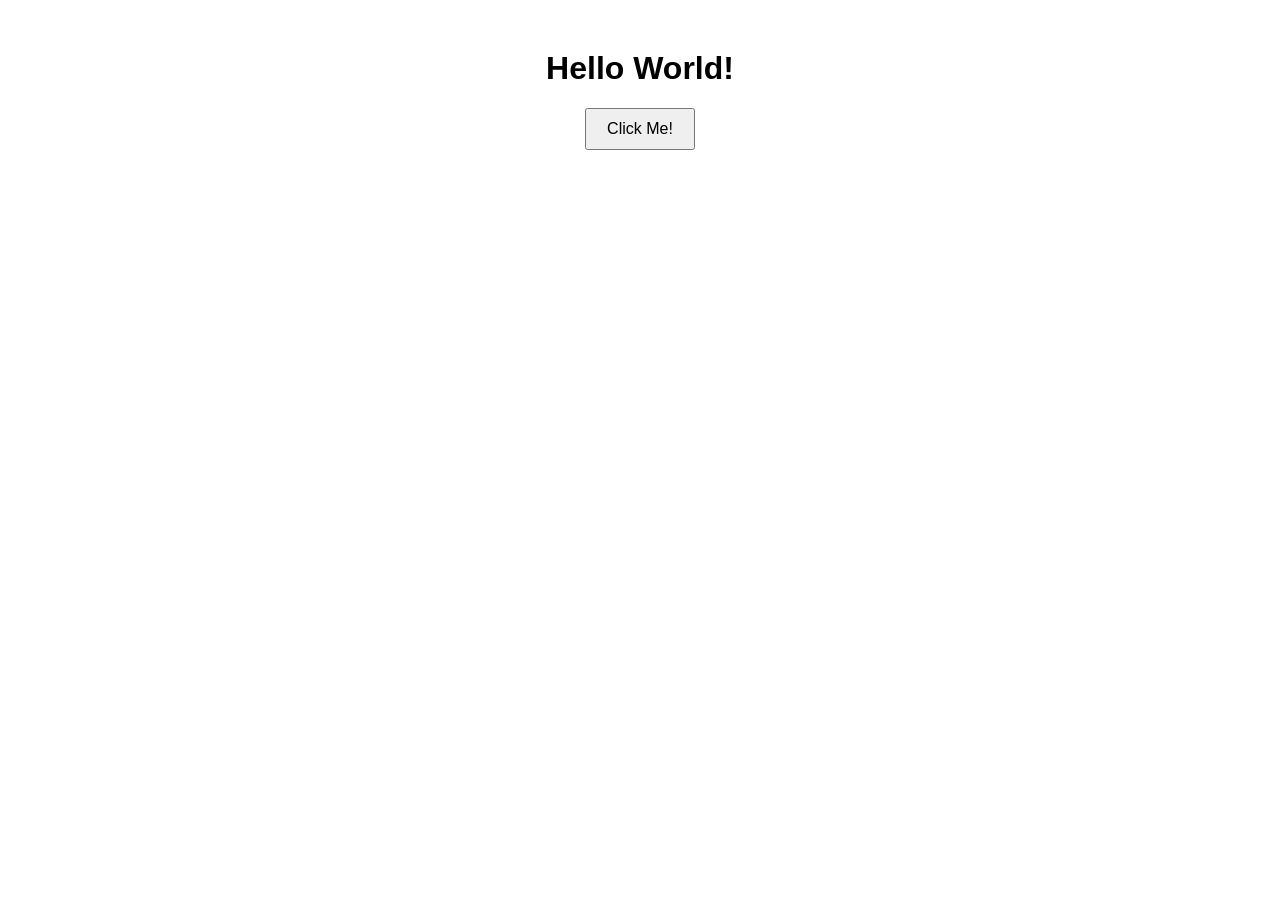
<file: index.html>
<!DOCTYPE html>
<html lang="en">
<head>
    <meta charset="UTF-8">
    <meta name="viewport" content="width=device-width, initial-scale=1.0">
    <title>Alice Von Ataraxia</title>
    <style>
        body {
            font-family: Arial, sans-serif;
            text-align: center;
            margin-top: 50px;
        }
        button {
            padding: 10px 20px;
            font-size: 16px;
            cursor: pointer;
        }
    </style>
</head>
<body>
    <h1>Hello World!</h1>
    <button id="myButton">Click Me!</button>

    <script>
        const button = document.getElementById('myButton');

        button.addEventListener('click', () => {
            window.location.href = 'snake.html';
        });
    </script>
</body>
</html>
</file>
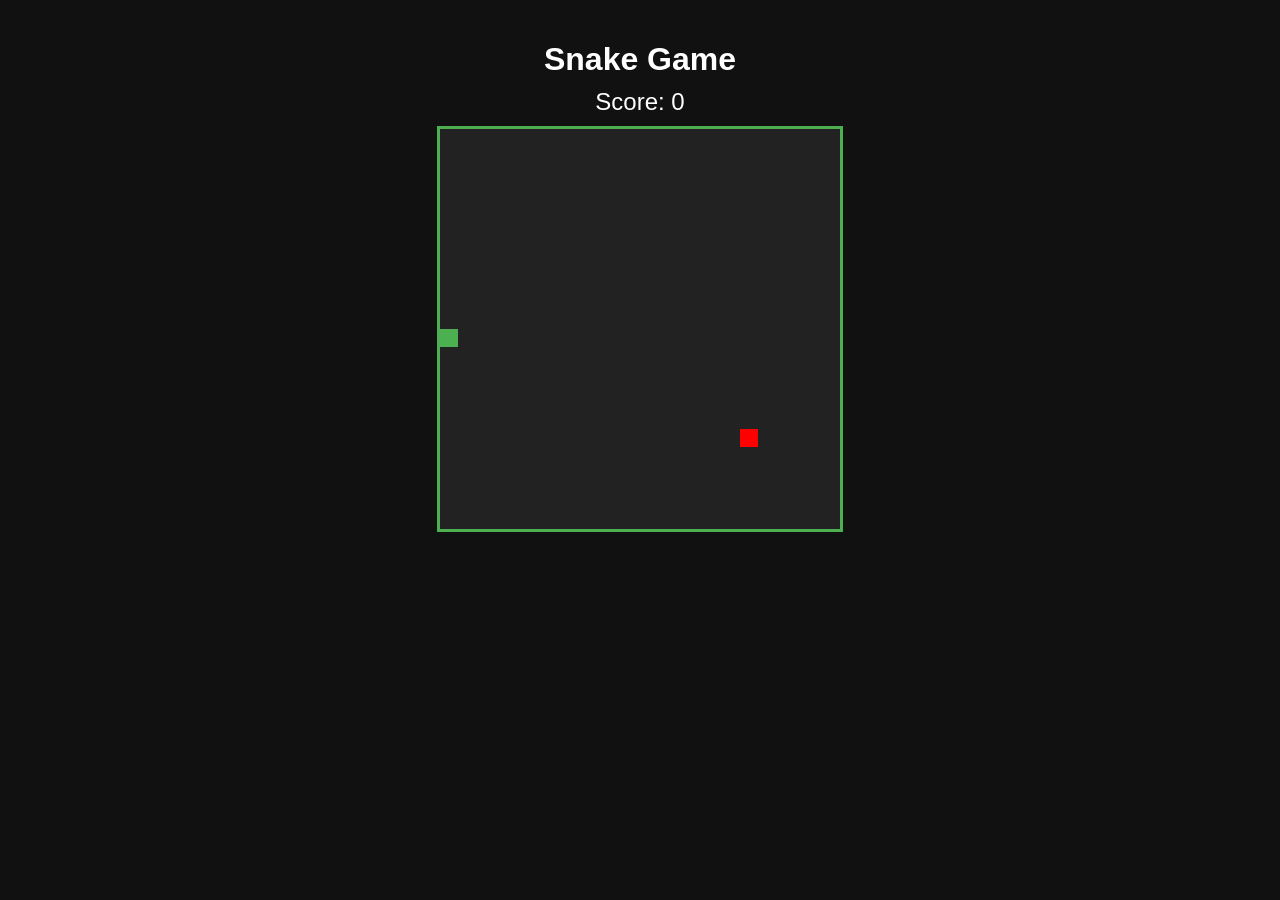
<file: snake.html>
<!DOCTYPE html>
<html lang="en">
<head>
    <meta charset="UTF-8">
    <meta name="viewport" content="width=device-width, initial-scale=1.0">
    <title>Snake Game</title>

    <link rel="stylesheet" href="style.css">
</head>
<body>

    <h1>Snake Game</h1>

    <div id="score">Score: 0</div>

    <canvas id="game" width="400" height="400"></canvas>

    <div id="gameOver">
        <h2>Game Over!</h2>
        <button id="restartBtn">Play Again</button>
    </div>

    <script src="snake.js"></script>

</body>
</html>
</file>
<file: style.css>
body {
    font-family: Arial, sans-serif;
    background: #111;
    color: white;
    display: flex;
    flex-direction: column;
    align-items: center;
    margin: 0;
    padding-top: 20px;
}

h1 {
    margin-bottom: 10px;
}

#score {
    font-size: 24px;
    margin-bottom: 10px;
}

canvas {
    background: #222;
    border: 3px solid #4CAF50;
}

#gameOver {
    display: none;
    text-align: center;
    margin-top: 15px;
}

button {
    margin-top: 10px;
    padding: 10px 20px;
    font-size: 16px;
    cursor: pointer;
    border: none;
    background: #4CAF50;
    color: white;
    border-radius: 5px;
}

button:hover {
    background: #45a049;
}
</file>
